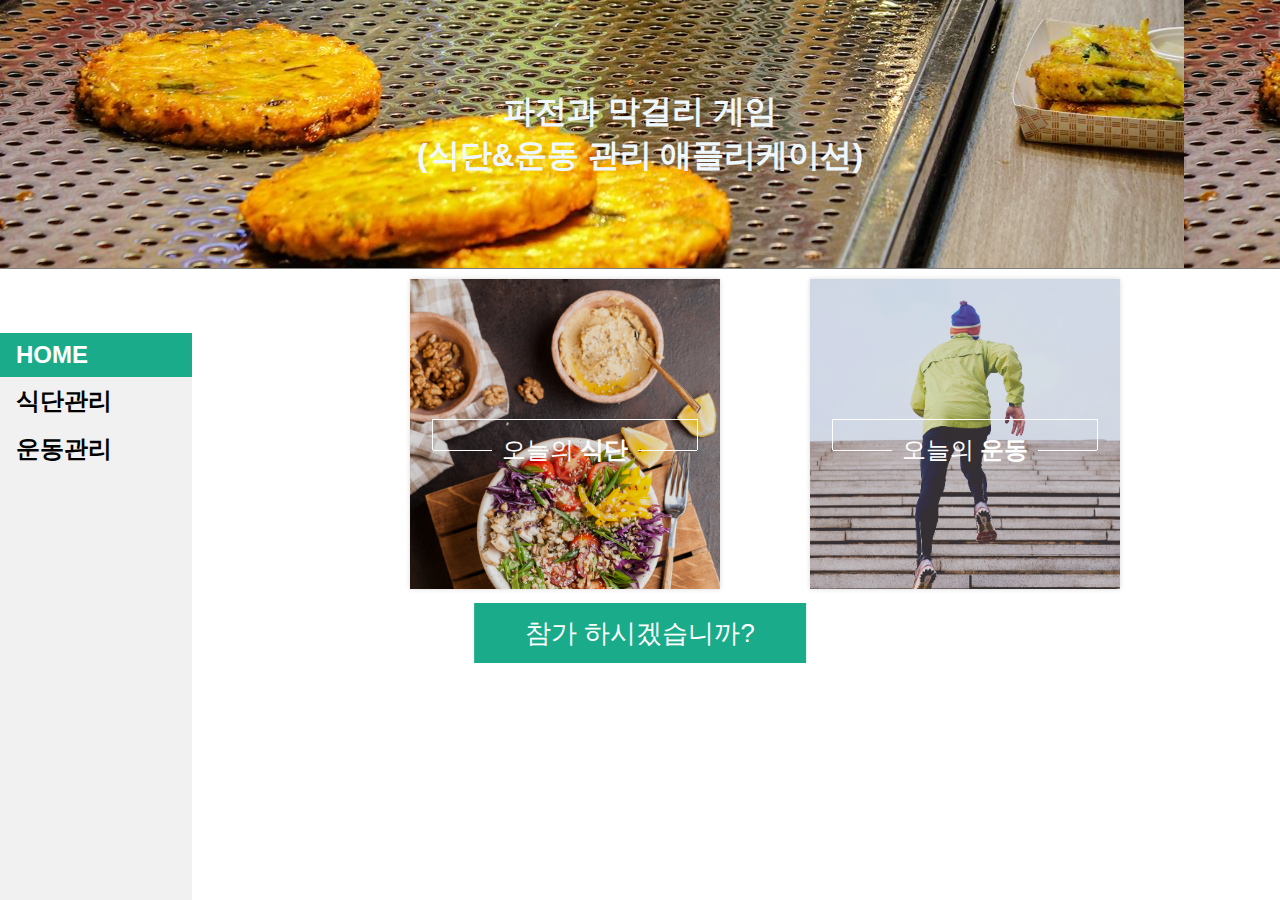
<file: index.html>
<!DOCTYPE html>
<html lang="ko">
<head>
    <meta charset="UTF-8">
    <meta http-equiv="X-UA-Compatible" content="IE=edge">
    <meta name="viewport" content="width=device-width, initial-scale=1.0">
    <title>Team.파전App</title>
    <link rel="stylesheet" href="style.css">
    <link rel="stylesheet" href="area.css">
    <link rel="stylesheet" href="login.css">
    <script src="https://ajax.googleapis.com/ajax/libs/jquery/3.6.0/jquery.min.js"></script>
    <script src="area.js"></script>
    <!-- <script type="text/javaScript">
        function login(){
             location.href = "/login.html";
        }
    </script> -->                <!--서버 생성후 버튼 원클릭과 세트로 바꿀것-->
        
</head>
<body>
    <h1>파전과 막걸리 게임<br>(식단&운동 관리 애플리케이션)</h1>
    <!--메인화면-->
    <div id="grid">
        <div id="article">
            <h2>
                <ul>
                <li><a class="active" href="index.html">HOME</a></li>
                <li><a href="menu.html">식단관리</a></li>
                <li><a href="fitness.html">운동관리</a></li>
                </ul>
            </h2>
        </div>    
        
        <figure class="snip1200">
            <img src="salad.jpg" alt="sq-sample27" width="440" />
            <figcaption>
              <p>맛있는 배달음식을 먹는순간! 우리는 기분이 up되지만 한편으로는 우리 몸속에서의 소화효소들은 down을 외치고 있죠. 그런 분들의 영양을 책임지기 위해 왔습니다! </p>
              <div class="heading">
                <h2>오늘의<span> 식단</span></h2>
              </div>
            </figcaption>
            <a href="#"></a>
          </figure>

          <figure class="snip1200">
            <img src="running.jpg" alt="sq-sample32" width="500"/>
            <figcaption>
              <p>살을 빼고 싶어 운동을 해야겠다고 마음먹은 당신! 하지만 어디서부터 어떻게 운동해야할지 고민이시라고요? 걱정마세요 저희가 해결해드리겠습니다! </p>
              <div class="heading">
                <h2>오늘의 <span> 운동</span></h2>
              </div>
            </figcaption>
            <a href="#"></a>
          </figure>
    </div>
    <!-- <button type="button" onclick="login();">참가 하시겠습니까?</button> -->
    <p><br><button onclick="document.getElementById('id01').style.display='block'">참가 하시겠습니까?</button></p>
    <!-- <p><img src="salad.jpg" width="300"><img src="fitness.jpg" width="450"><br></p> -->

    <!--로그인 화면-->
    <div id="id01" class="modal">
      
        <form class="modal-content animate" action="/action_page.php" method="post">
          <div class="imgcontainer">
            <span onclick="document.getElementById('id01').style.display='none'" class="close" title="Close Modal">&times;</span>
            <img src="barbell.jpg" alt="Avatar" class="avatar">
          </div>
      
          <div class="container">
            <label for="uname"><b>Username</b></label>
            <input type="text" placeholder="Enter Username" name="uname" required>
      
            <label for="psw"><b>Password</b></label>
            <input type="password" placeholder="Enter Password" name="psw" required>
              
            <br><br><br><button type="submit" class="lgn">Login</button>
            <label>
              <input type="checkbox" checked="checked" name="remember"> Remember me
            </label>
          </div>
      
          <div class="container" style="background-color:#f1f1f1">
            <br><br><button type="button" onclick="document.getElementById('id01').style.display='none'" class="cancelbtn">Cancel</button>
            <span class="psw">Forgot <a href="#">password?</a></span>
          </div>
        </form>
      </div>
      
      <script>
      // Get the modal
      var modal = document.getElementById('id01');
      
      // When the user clicks anywhere outside of the modal, close it
      window.onclick = function(event) {
          if (event.target == modal) {
              modal.style.display = "none";
          }
      }
      </script>
</body>
</html>
</file>
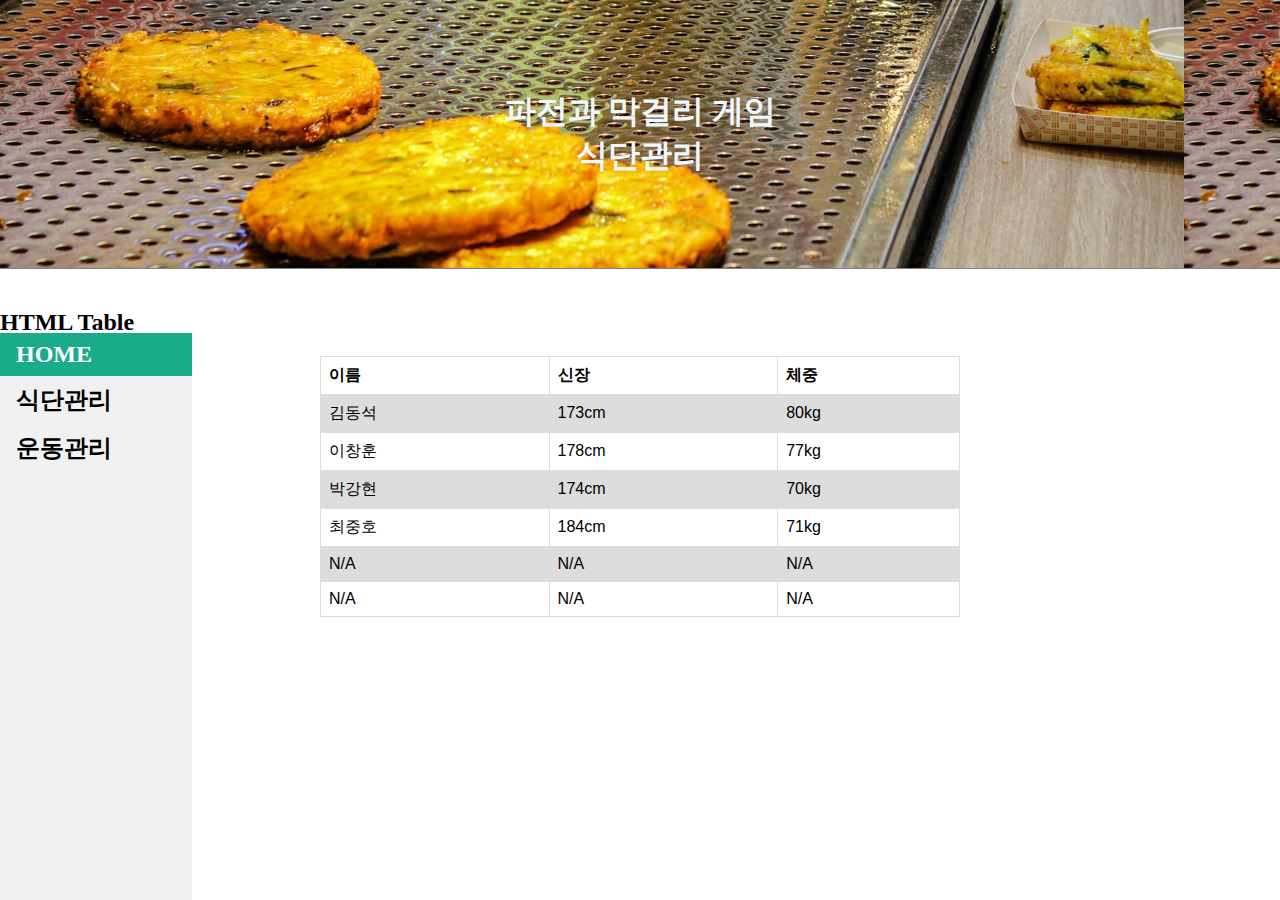
<file: menu.html>
<!DOCTYPE html>
<html lang="ko">
<head>
    <meta charset="UTF-8">
    <meta http-equiv="X-UA-Compatible" content="IE=edge">
    <meta name="viewport" content="width=device-width, initial-scale=1.0">
    <title>Team.파전-식단관리</title>
    <link rel="stylesheet" href="style.css">
</head>
<body>
    <h1>파전과 막걸리 게임<br>식단관리</h1>
    <div id="grid">
        <div id="article">
            <h2>
                <ul>
                    <li><a class="active" href="index.html">HOME</a></li>
                    <li><a href="menu.html">식단관리</a></li>
                    <li><a href="fitness.html">운동관리</a></li>
                </ul>
            </h2>
        </div>
    </div>
    <h2>HTML Table</h2>

    <table>
      <tr>
        <th>이름</th>
        <th>신장</th>
        <th>체중</th>
      </tr>
      <tr>
        <td>김동석</td>
        <td>173cm</td>
        <td>80kg</td>
      </tr>
      <tr>
        <td>이창훈</td>
        <td>178cm</td>
        <td>77kg</td>
      </tr>
      <tr>
        <td>박강현</td>
        <td>174cm</td>
        <td>70kg</td>
      </tr>
      <tr>
        <td>최중호</td>
        <td>184cm</td>
        <td>71kg</td>
      </tr>
      <tr>
        <td>N/A</td>
        <td>N/A</td>
        <td>N/A</td>
      </tr>
      <tr>
        <td>N/A</td>
        <td>N/A</td>
        <td>N/A</td>
      </tr>
    </table>
</body>
</html>
</file>
<file: style.css>
body{
    margin: 0;
}
table {
  font-family: arial, sans-serif;
  border-collapse: collapse;
  width: 50%;
  margin-left: auto; 
  margin-right: auto;
}

td, th {
  border: 1px solid #dddddd;
  text-align: left;
  padding: 8px;
}

tr:nth-child(even) {
  background-color: #dddddd;
}
  button{
    
    background:#1AAB8A;
    color:#fff;
    border:none;
    position:relative;
    height:60px;
    font-size:1.6em;
    padding:0 2em;
    cursor:pointer;
    transition:800ms ease all;
    outline:none;
    left:50%;
    top:100%;
    -ms-transform: translate(-50%, -50%);
    transform: translate(-50%, -50%);
  }
  button:hover{
    background:#fff;
    color:#1AAB8A;
    opacity: 0.8;
  }
  button:before,button:after{
    content:'';
    position:absolute;
    top:0;
    right:0;
    height:2px;
    width:0;
    background: #1AAB8A;
    transition:400ms ease all;
  }
  button:after{
    right:inherit;
    top:inherit;
    left:0;
    bottom:0;
  }
  button:hover:before,button:hover:after{
    width:100%;
    transition:800ms ease all;
  }

h1{
    color: aliceblue;
    background-image: url("pancake.jpg");
    border-bottom:1px solid gray;
    text-align: center;
    margin: 0;
    padding: 90px;
}
/* img{
    margin-left: 150px;
} */

#grid{
    display: grid;
    grid-template-columns: 400px 400px 1fr;
}
p{
    margin: 5;
    padding-left: 20px;
    padding-right: 20px;
    
}
ul {
  list-style-type: none;
  margin: 0;
  padding: 0;
  width: 15%;
  background-color: #f1f1f1;
  position: fixed;
  height: 100%;
  overflow: auto;
  top: 37%;
}
li a {
  display: block;
  color: #000;
  padding: 8px 16px;
  text-decoration: none;
}
li a.active {
  background-color: #1AAB8A;
  color: white;
}

li a:hover:not(.active) {
  background-color: #555;
  color: white;
}
/* .option{
    display: block;
} */
@media(max-width:800px){
    #grid{
        display: block;
    }
    h1{
        border-bottom: none;
    }
    #article{
        border-right: noe;
    }
    /* .option{
        border-left:none ;
    } */
}
</file>
<file: area.css>
@import url(https://fonts.googleapis.com/css?family=Raleway:400,500,800);
figure.snip1200 {
  font-family: 'Raleway', Arial, sans-serif;
  position: relative;
  overflow: hidden;
  margin: 10px;
  min-width: 220px;
  max-width: 310px;
  max-height: 310px;
  width: 100%;
  background: #000000;
  color: #ffffff;
  text-align: center;
  box-shadow: 0 0 5px rgba(0, 0, 0, 0.15);
  font-size: 16px;
}
figure.snip1200 * {
  -webkit-box-sizing: border-box;
  box-sizing: border-box;
  -webkit-transition: all 0.45s ease-in-out;
  transition: all 0.45s ease-in-out;
}
figure.snip1200 img {
  max-width: 100%;
  position: relative;
  opacity: 0.9;
}
figure.snip1200 figcaption {
  position: absolute;
  top: 45%;
  left: 7%;
  right: 7%;
  bottom: 45%;
  border: 1px solid white;
  border-width: 1px 1px 0;
}
figure.snip1200 .heading {
  overflow: hidden;
  -webkit-transform: translateY(50%);
  transform: translateY(50%);
  position: absolute;
  bottom: 0;
  width: 100%;
}
figure.snip1200 h2 {
  display: table;
  margin: 0 auto;
  padding: 0 10px;
  position: relative;
  text-align: center;
  width: auto;
  text-transform: uppercase;
  font-weight: 400;
}
figure.snip1200 h2 span {
  font-weight: 800;
}
figure.snip1200 h2:before,
figure.snip1200 h2:after {
  position: absolute;
  display: block;
  width: 1000%;
  height: 1px;
  content: '';
  background: white;
  top: 50%;
}
figure.snip1200 h2:before {
  left: -1000%;
}
figure.snip1200 h2:after {
  right: -1000%;
}
figure.snip1200 p {
  top: 50%;
  -webkit-transform: translateY(-50%);
  transform: translateY(-50%);
  position: absolute;
  width: 100%;
  padding: 0 20px;
  margin: 0;
  opacity: 0;
  line-height: 1.6em;
  font-size: 0.9em;
}
figure.snip1200 a {
  left: 0;
  right: 0;
  top: 0;
  bottom: 0;
  position: absolute;
  z-index: 1;
}
figure.snip1200:hover img,
figure.snip1200.hover img {
  opacity: 0.25;
  -webkit-transform: scale(1.1);
  transform: scale(1.1);
}
figure.snip1200:hover figcaption,
figure.snip1200.hover figcaption {
  top: 7%;
  bottom: 7%;
}
figure.snip1200:hover p,
figure.snip1200.hover p {
  opacity: 1;
  -webkit-transition-delay: 0.35s;
  transition-delay: 0.35s;
}
</file>
<file: login.css>
body {font-family: Arial, Helvetica, sans-serif;}
    
/* Full-width input fields */
input[type=text], input[type=password] {
  width: 100%;
  padding: 12px 20px;
  margin: 8px 0;
  display: inline-block;
  border: 1px solid #ccc;
  box-sizing: border-box;
}
.lgn{
    background-color: #04AA6D;
    color: white;
    padding: 14px 20px;
    margin-top: 10px;
    border: none;
    cursor: pointer;
    width: 100%;
}

/* Extra styles for the cancel button */
.cancelbtn {
  width: auto;
  padding: 10px 18px;
  background-color: #f44336;
}

/* Center the image and position the close button */
.imgcontainer {
  text-align: center;
  margin: 24px 0 12px 0;
  position: relative;
}

img.avatar {
  width: 40%;
  border-radius: 50%;
}

.container {
  padding: 16px;
  padding-bottom: 0;
  
}

span.psw {
  float: right;
  padding-top: 16px;
}

/* The Modal (background) */
.modal {
  display: none; /* Hidden by default */
  position: fixed; /* Stay in place */
  z-index: 1; /* Sit on top */
  left: 0;
  top: 0;
  width: 100%; /* Full width */
  height: 100%; /* Full height */
  overflow: auto; /* Enable scroll if needed */
  background-color: rgb(0,0,0); /* Fallback color */
  background-color: rgba(0,0,0,0.4); /* Black w/ opacity */
  padding-top: 60px;
}

/* Modal Content/Box */
.modal-content {
  background-color: #fefefe;
  margin: 5% auto 15% auto; /* 5% from the top, 15% from the bottom and centered */
  border: 1px solid #888;
  width: 50%; /* Could be more or less, depending on screen size */
}

/* The Close Button (x) */
.close {
  position: absolute;
  right: 25px;
  top: 0;
  color: #000;
  font-size: 35px;
  font-weight: bold;
}

.close:hover,
.close:focus {

  color: red;
  cursor: pointer;
}

/* Add Zoom Animation */
.animate {
  -webkit-animation: animatezoom 0.6s;
  animation: animatezoom 0.6s
}

@-webkit-keyframes animatezoom {
  from {-webkit-transform: scale(0)} 
  to {-webkit-transform: scale(1)}
}
  
@keyframes animatezoom {
  from {transform: scale(0)} 
  to {transform: scale(1)}
}

/* Change styles for span and cancel button on extra small screens */
@media screen and (max-width: 300px) {
  span.psw {
     display: block;
     float: none;
  }
  .cancelbtn {
     width: 100%;
  }
}
</file>
